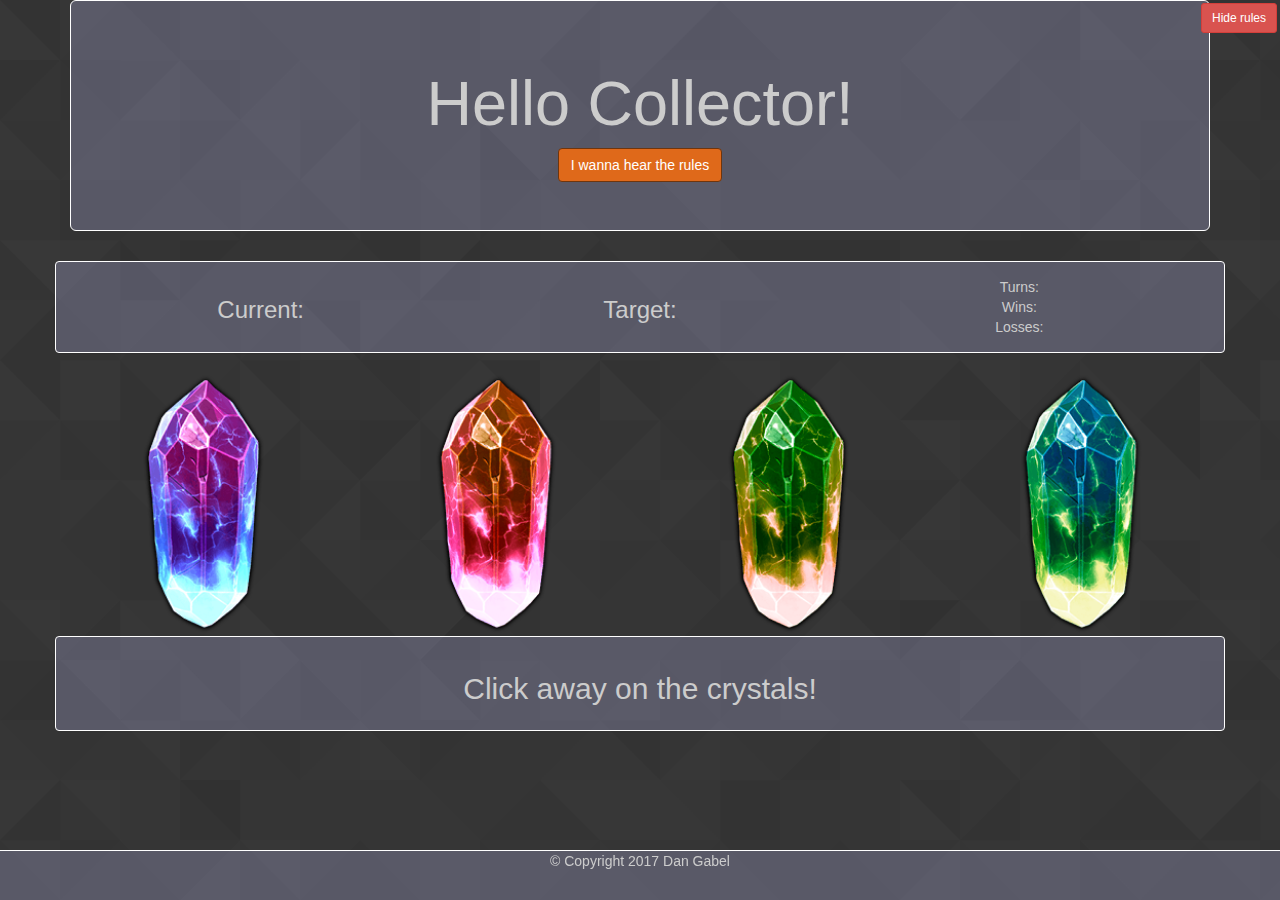
<file: crystalCollector.html>
<!DOCTYPE html>
<html>
<link rel="shortcut icon" href="assets/images/favicon.ico" type="image/x-icon">
<link rel="stylesheet" type="text/css" href="assets/css/reset.css">
<!-- bootstrap cdn -->
<link rel="stylesheet" href="https://maxcdn.bootstrapcdn.com/bootstrap/3.3.7/css/bootstrap.min.css" integrity="sha384-BVYiiSIFeK1dGmJRAkycuHAHRg32OmUcww7on3RYdg4Va+PmSTsz/K68vbdEjh4u" crossorigin="anonymous">
<!-- local stylesheet -->
<link rel="stylesheet" type="text/css" href="assets/css/style.css">
<!-- jQuery and local js scripts -->
<script src="https://code.jquery.com/jquery-2.2.3.js" integrity="sha256-laXWtGydpwqJ8JA+X9x2miwmaiKhn8tVmOVEigRNtP4=" crossorigin="anonymous"></script>

<script type="text/javascript" src="assets/javascript/game.js"></script>

<head>
  <title>Crystal Collector!</title>
</head>

<body>
  <div class="container">
    <!-- hide button for rules div -->
    <div id="hideBtn">
      <a class="btn btn-danger btn-sm hideBtn">Hide rules</a>
    </div>
    <!-- primary header block -->
    <div class="jumbotron text-center">
      <h1>Hello Collector!</h1>
      <!-- rules button -->
      <a class="btn btn-primary rules">I wanna hear the rules</a>
    </div>
    <div class="row scoreBoard text-center">
      <div class="panel panel-default">
        <div class="panel-body">
          <!-- score/target/game info blocks -->
          <div class="col-md-4 col-sm-4 col-xs-4">
            <h3>Current: <span id="currentScore"></span></h3></div>
          <div class="col-md-4 col-sm-4 col-xs-4">
            <h3>Target: <span id="targetScore"></span></h3></div>
          <div class="col-md-4 col-sm-4 col-xs-4">
            <div class="col-md-12 col-sm-12">Turns: <span id="turns"></span></div>
            <div class="col-md-12 col-sm-12">Wins: <span id="wins"></span></div>
            <div class="col-md-12 col-sm-12">Losses: <span id="losses"></span></div>
          </div>
        </div>
      </div>
    </div>
    <!-- Crystal img blocks -->
    <div class="row crystals">
      <div class="col-md-3 col-sm-3 col-xs-5 col-xs-offset-1 col-sm-offset-0 crys0">
        <div class="crystal" crys="0">
          <img src="assets/images/crys.png" alt="Click me!">
        </div>
      </div>
      <div class="col-md-3 col-sm-3 col-xs-5 crys1">
        <div class="crystal" crys="1">
          <img src="assets/images/crys.png" alt="Click me!">
        </div>
      </div>
      <div class="col-md-3 col-sm-3 col-xs-5 col-xs-offset-1 col-sm-offset-0 crys2">
        <div class="crystal" crys="2">
          <img src="assets/images/crys.png" alt="Click me!">
        </div>
      </div>
      <div class="col-md-3 col-sm-3 col-xs-5 crys3">
        <div class="crystal" crys="3">
          <img src="assets/images/crys.png" alt="Click me!">
        </div>
      </div>
    </div>
    <div id="rules" class="row panel panel-default panel-body text-center">
      <div class="col-md-6 col-sm-6 col-md-offset-3 col-sm-offset-3">
        <h2>Click away on the crystals!</h2></div>
    </div>
  </div>
  <div class="push"></div>
  <footer class="footer navbar navbar-default navbar-fixed-bottom align-middle
text-default text-center">
    <p>&copy; Copyright 2017 Dan Gabel</p>
  </footer>
</body>

</html>
</file>
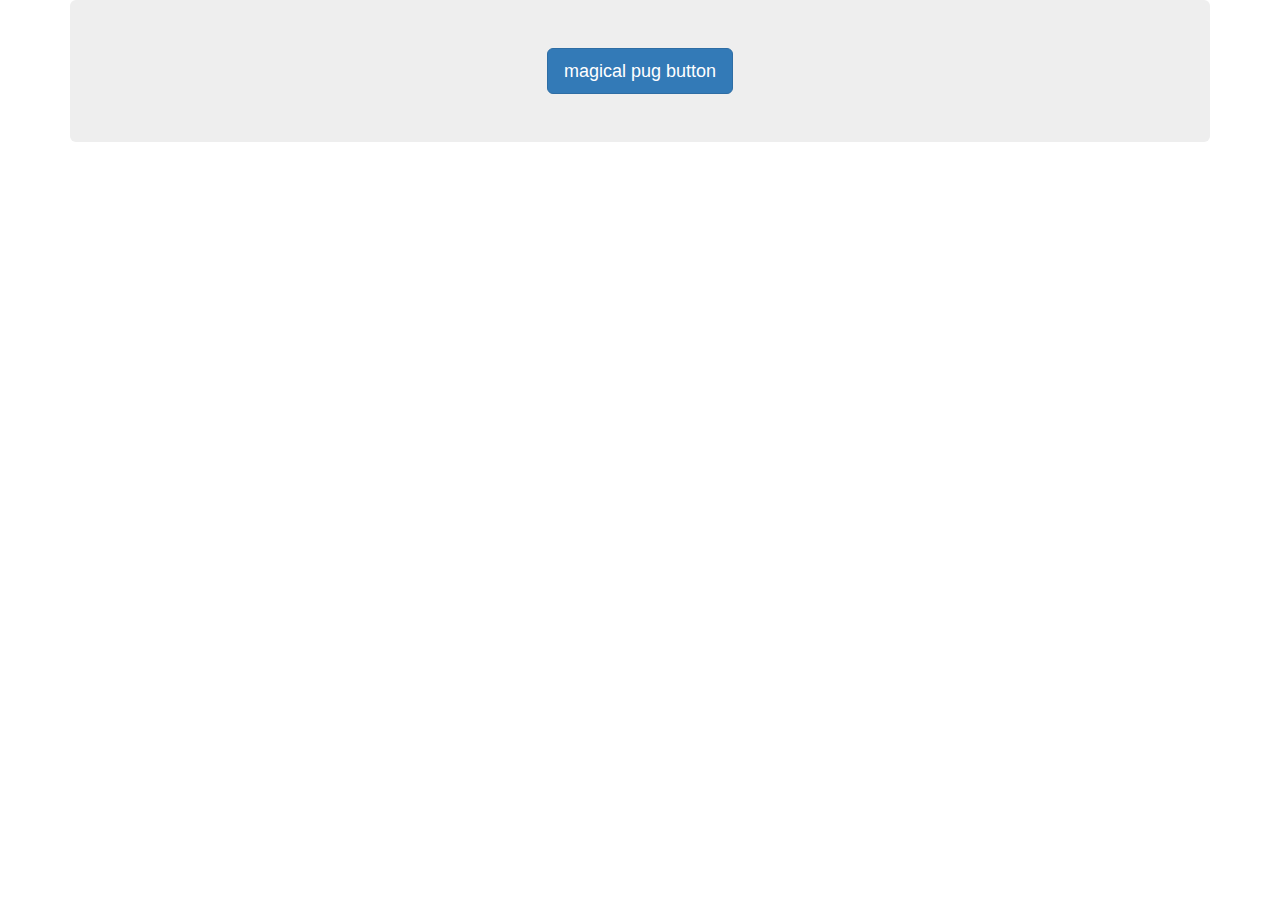
<file: MagicPugButton.html>
<!DOCTYPE html>
<html lang="en">

<head>
  <meta charset="utf-8">
  <link rel="stylesheet" href="https://maxcdn.bootstrapcdn.com/bootstrap/3.3.7/css/bootstrap.min.css" integrity="sha384-BVYiiSIFeK1dGmJRAkycuHAHRg32OmUcww7on3RYdg4Va+PmSTsz/K68vbdEjh4u" crossorigin="anonymous">
  <title>The Magical pug Button</title>
</head>

<body>
  <div class="container">
    <div class="jumbotron text-center">
    <div id="pug-button" class="btn btn-lg btn-primary col-12">magical pug button</div>
    </div>
    <div id="images" class="col-md-12">
    </div>
  </div>
  <script src="https://code.jquery.com/jquery-2.1.3.min.js"></script>
  <script type="text/javascript">
  //Event handler for button on page
  $("#pug-button").on("click", function() {

    //Builds query for ajax call. This includes our API key
    var queryURL = "https://api.giphy.com/v1/gifs/random?api_key=dc6zaTOxFJmzC&tag=pug";

    //The actual ajax call
    $.ajax({
      url: queryURL,
      method: "GET"
    })

    //done function for ajax response
    .done(function(response) {
      console.log(response);
      //stores data from ajax call in function variable
      var imageUrl = response.data.image_original_url;

      //jquery object img
      var pugImage = $("<img>");

      //adding img url to the jquery object we created and adds alt attribute
      pugImage.attr("src", imageUrl);
      pugImage.attr("alt", "pug image");

      //Changes html to show latest pug gif
      $("#images").html(pugImage);
    });
  });
  </script>
</body>

</html>
</file>
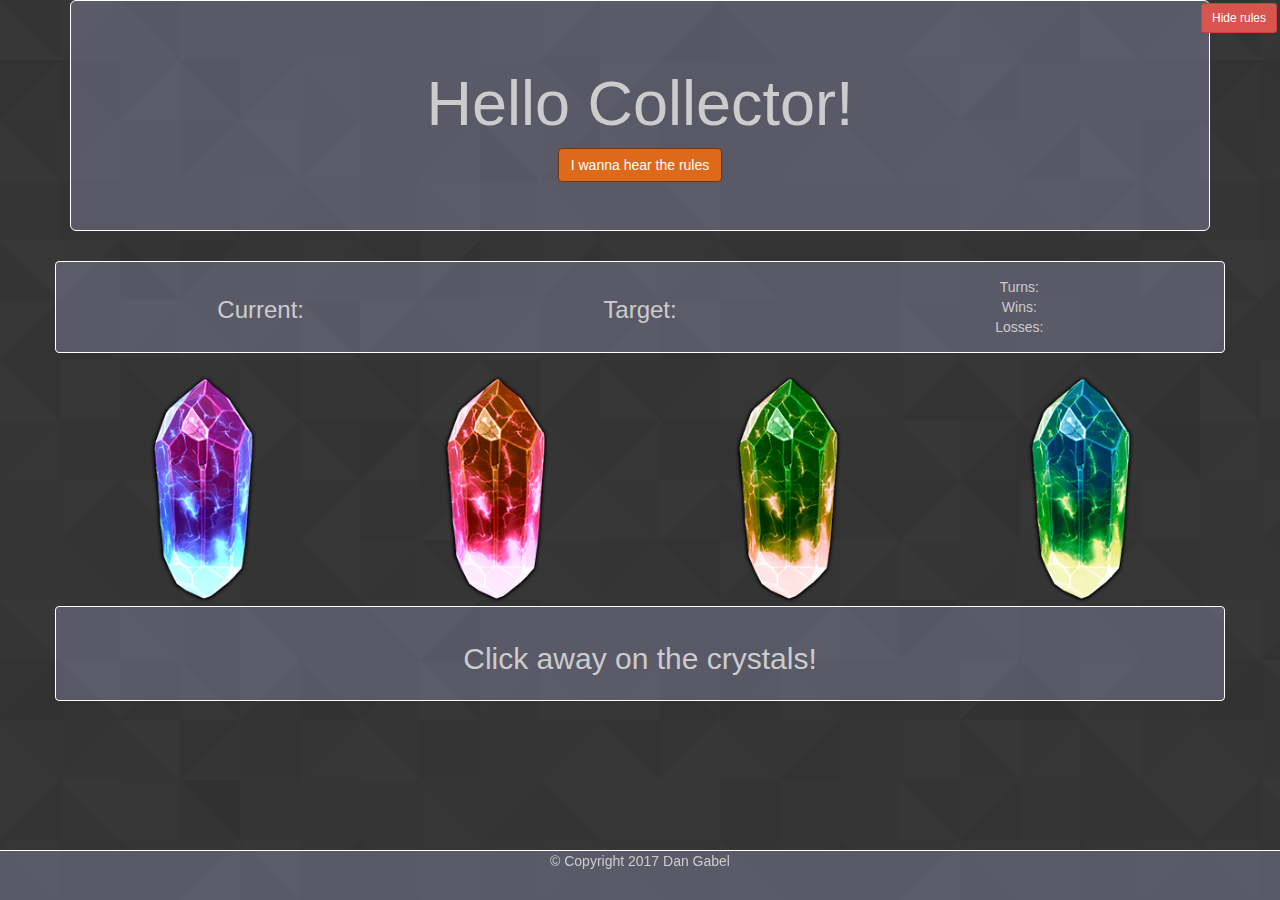
<file: CrystalCollector/crystalCollector.html>
<!DOCTYPE html>
<html>
<link rel="shortcut icon" href="assets/images/favicon.ico" type="image/x-icon">
<link rel="stylesheet" type="text/css" href="assets/css/reset.css">
<!-- bootstrap cdn -->
<link rel="stylesheet" href="https://maxcdn.bootstrapcdn.com/bootstrap/3.3.7/css/bootstrap.min.css" integrity="sha384-BVYiiSIFeK1dGmJRAkycuHAHRg32OmUcww7on3RYdg4Va+PmSTsz/K68vbdEjh4u" crossorigin="anonymous">
<!-- local stylesheet -->
<link rel="stylesheet" type="text/css" href="assets/css/style.css">
<!-- jQuery and local js scripts -->
<script type="text/javascript" src="https://code.jquery.com/jquery-2.2.3.js" integrity="sha256-laXWtGydpwqJ8JA+X9x2miwmaiKhn8tVmOVEigRNtP4=" crossorigin="anonymous"></script>

<script type="text/javascript" src="assets/javascript/game.js"></script>

<head>
  <title>Crystal Collector!</title>
</head>

<body>
  <div class="container">
    <!-- hide button for rules div -->
    <div id="hideBtn">
      <a class="btn btn-danger btn-sm hideBtn">Hide rules</a>
    </div>
    <!-- primary header block -->
    <div class="jumbotron text-center">
      <h1>Hello Collector!</h1>
      <!-- rules button -->
      <a class="btn btn-primary rules">I wanna hear the rules</a>
    </div>
    <div class="row scoreBoard text-center">
      <div class="panel panel-default">
        <div class="panel-body">
          <!-- score/target/game info blocks -->
          <div class="col-md-4 col-sm-4 col-xs-4">
            <h3>Current: <span id="currentScore"></span></h3></div>
          <div class="col-md-4 col-sm-4 col-xs-4">
            <h3>Target: <span id="targetScore"></span></h3></div>
          <div class="col-md-4 col-sm-4 col-xs-4">
            <div class="col-md-12 col-sm-12">Turns: <span id="turns"></span></div>
            <div class="col-md-12 col-sm-12">Wins: <span id="wins"></span></div>
            <div class="col-md-12 col-sm-12">Losses: <span id="losses"></span></div>
          </div>
        </div>
      </div>
    </div>
    <!-- Crystal img blocks -->
    <div class="row crystals">
      <div class="col-md-3 col-sm-3 col-xs-5 col-xs-offset-1 col-sm-offset-0 crys0">
        <div class="col-xs-12 crystal" crys="0">
          <img src="assets/images/crys.png" alt="Click me!">
        </div>
      </div>
      <div class="col-md-3 col-sm-3 col-xs-5 crys1">
        <div class="col-xs-12 crystal" crys="1">
          <img src="assets/images/crys.png" alt="Click me!">
        </div>
      </div>
      <div class="hidden-lg hidden-md hidden-sm col-xs-12"></div>
      <div class="col-md-3 col-sm-3 col-xs-5 col-xs-offset-1 col-sm-offset-0 crys2">
        <div class="col-xs-12 crystal" crys="2">
          <img src="assets/images/crys.png" alt="Click me!">
        </div>
      </div>
      <div class="col-md-3 col-sm-3 col-xs-5 crys3">
        <div class="col-xs-12 crystal" crys="3">
          <img src="assets/images/crys.png" alt="Click me!">
        </div>
      </div>
    </div>
    <div id="rules" class="row panel panel-default panel-body text-center">
      <div class="col-md-6 col-sm-6 col-md-offset-3 col-sm-offset-3">
        <h2>Click away on the crystals!</h2></div>
    </div>
  </div>
  <div class="push"></div>
  <div class="footer navbar navbar-default navbar-fixed-bottom align-middle
text-default text-center">
    <p>&copy; Copyright 2017 Dan Gabel</p>
  </div>
</body>

</html>
</file>
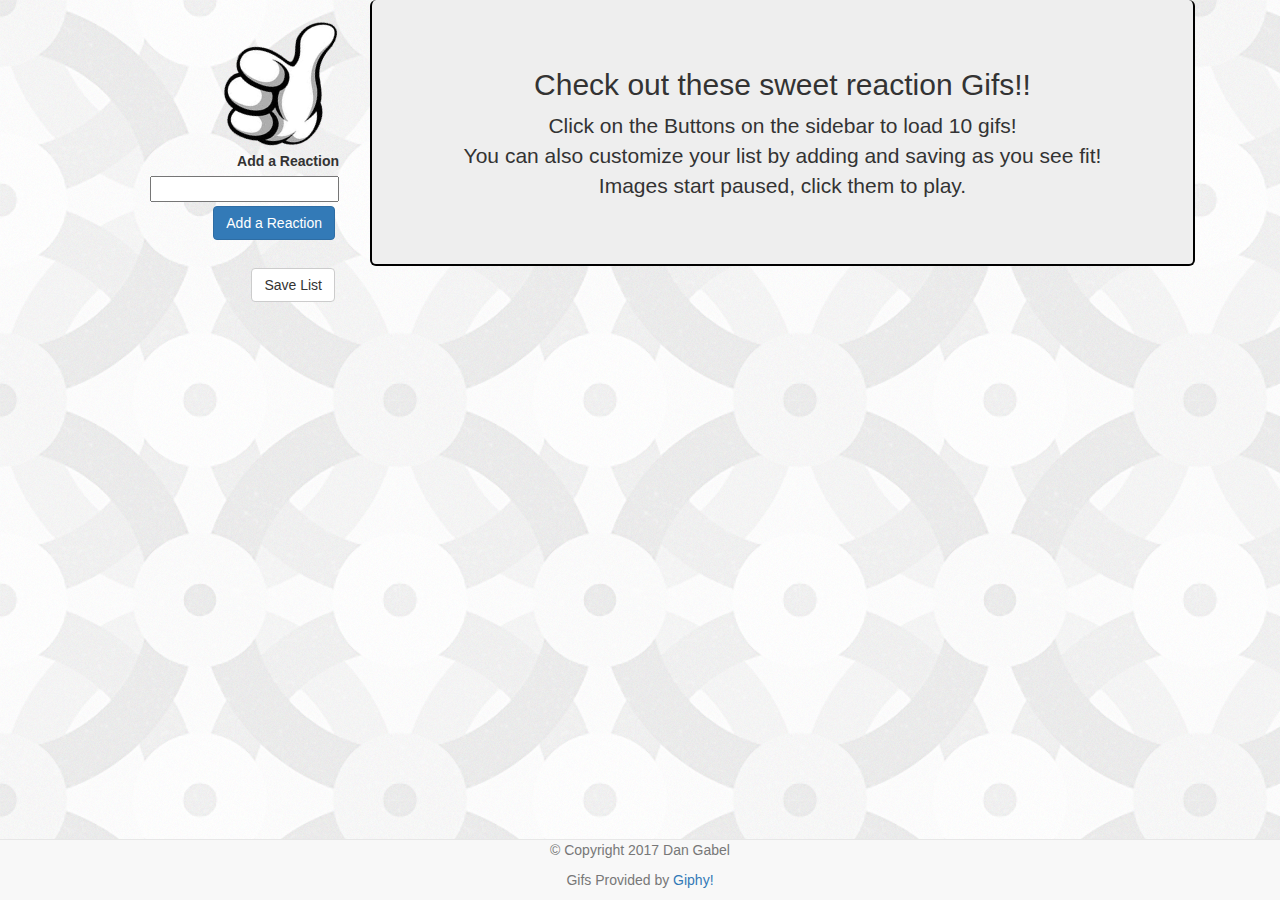
<file: GifPage/giftastic.html>
<!DOCTYPE html>
<html>

<head>
  <!-- favicon -->
  <link rel="shortcut icon" href="assets/images/favicon.ico" type="image/x-icon">
  <!-- bootstrap cdn -->
  <link rel="stylesheet" href="https://maxcdn.bootstrapcdn.com/bootstrap/3.3.7/css/bootstrap.min.css" integrity="sha384-BVYiiSIFeK1dGmJRAkycuHAHRg32OmUcww7on3RYdg4Va+PmSTsz/K68vbdEjh4u" crossorigin="anonymous">
  <!-- local stylesheet -->
  <link rel="stylesheet" href="assets/css/style.css">
  <!-- jQuery cdn -->
  <script type="text/javascript" src="https://code.jquery.com/jquery-2.2.3.js" integrity="sha256-laXWtGydpwqJ8JA+X9x2miwmaiKhn8tVmOVEigRNtP4=" crossorigin="anonymous"></script>
  <!-- local app -->
  <script type="text/javascript" src="assets/js/app.js"></script>
  <title>GifTastic!</title>
</head>

<body>
  <div class="container">
    <!-- #sidebar-wrapper -->
    <div id="sidebar-wrapper" class="col-sm-3 text-right">
      <img class="brand" src="assets/images/thumbsup.png" alt="Thumbs Up">
      <div class="navbar">
        <form id="reaction-form">
          <label for="reaction-input" class="text-left">Add a Reaction</label>
          <br>
          <input type="text" id="reaction-input">
          <br>
          <input id="add-reaction" class="btn btn-primary" type="submit" value="Add a Reaction">
        </form>
        <br>
        <button type="button" id="loadBtn" class="btn btn-success hidden">Load List</button>
        <button type="button" id="saveBtn" class="btn btn-default">Save List</button>
        
        <div id="btnList" class="text-right">
        </div>
      </div>
    </div>
    <!-- /#sidebar-wrapper -->
    <div class="content-wrapper col-sm-9">
      <div class="jumbotron text-center">
        <h2>Check out these sweet reaction Gifs!!</h2>
        <p>Click on the Buttons on the sidebar to load 10 gifs! <br> You can also customize your list by adding and saving as you see fit! <br> Images start paused, click them to play.</p>
      </div>
      <div class="text-center">
        <div id="imageDisplay"></div>
      </div>
    </div>
  </div>
  <div class="push"></div>
  <div class="footer navbar navbar-default navbar-fixed-bottom align-middle text-default text-center text-muted">
    <p>&copy; Copyright 2017 Dan Gabel</p>
    <p>Gifs Provided by <a href="https://giphy.com/" target="_blank">Giphy!</a></p>
  </div>
</body>

</html>
</file>
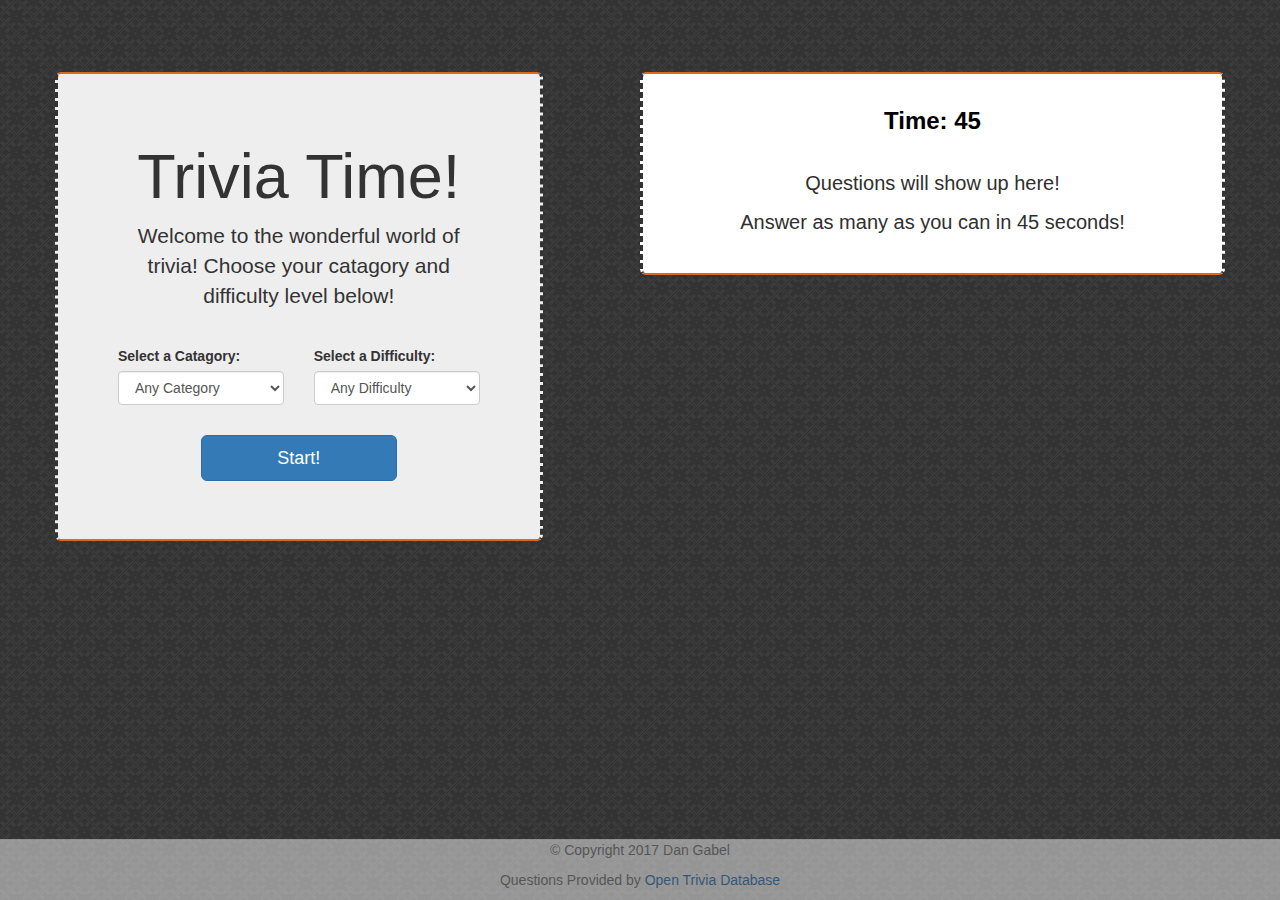
<file: TriviaGame/trivia.html>
<!DOCTYPE html>
<html>
<link rel="shortcut icon" href="assets/images/favicon.ico" type="image/x-icon">
<!-- bootstrap cdn -->
<link rel="stylesheet" href="https://maxcdn.bootstrapcdn.com/bootstrap/3.3.7/css/bootstrap.min.css" integrity="sha384-BVYiiSIFeK1dGmJRAkycuHAHRg32OmUcww7on3RYdg4Va+PmSTsz/K68vbdEjh4u" crossorigin="anonymous">
<!-- local stylesheet -->
<link rel="stylesheet" type="text/css" href="assets/css/style.css">
<!-- jQuery and local js scripts -->
<script type="text/javascript" src="https://code.jquery.com/jquery-2.2.3.js" integrity="sha256-laXWtGydpwqJ8JA+X9x2miwmaiKhn8tVmOVEigRNtP4=" crossorigin="anonymous"></script>
<script type="text/javascript" src="assets/javascript/app.js"></script>

<head>
    <title>Trivia Game!</title>
</head>

<body>
    <div class="container">
        <nav class="navbar navbar-default">
            <div class="container-fluid">
                <div class="navbar-header">
                    <a class="navbar-brand" href="#">
                    </a>
                </div>
            </div>
        </nav>
        <div class="row">
            <div class="jumbotron col-sm-5" id="instructions">
                <div class="text-center">
                    <h1>Trivia Time!</h1>
                    <p>Welcome to the wonderful world of trivia! Choose your catagory and difficulty level below! </p>
                    <br>
                </div>
                <div class="row">
                    <div class="col-sm-6">
                        <label for="trivia_category" class="text-right">Select a Catagory:</label>
                        <select id="trivia_category" class="form-control">
                            <option value="any">Any Category</option>
                            <option value="9">General Knowledge</option>
                            <option value="10">Entertainment: Books</option>
                            <option value="11">Entertainment: Film</option>
                            <option value="12">Entertainment: Music</option>
                            <option value="13">Entertainment: Musicals &amp; Theatres</option>
                            <option value="14">Entertainment: Television</option>
                            <option value="17">Science &amp; Nature</option>
                            <option value="18">Science: Computers</option>
                            <option value="19">Science: Mathematics</option>
                            <option value="20">Mythology</option>
                            <option value="21">Sports</option>
                            <option value="22">Geography</option>
                            <option value="23">History</option>
                            <option value="24">Politics</option>
                            <option value="25">Art</option>
                            <option value="27">Animals</option>
                        </select>
                    </div>
                    <div class="col-sm-6">
                        <label for="trivia_category">Select a Difficulty:</label>
                        <select id="trivia_difficulty" class="form-control">
                            <option value="any">Any Difficulty</option>
                            <option value="easy">Easy</option>
                            <option value="medium">Medium</option>
                            <option value="hard">Hard</option>
                        </select>
                        <br>
                    </div>
                    <div id="gameStart" class="btn btn-lg btn-primary col-sm-6 col-sm-offset-3">Start!</div>
                </div>
            </div>
            <div class="col-sm-6 col-sm-offset-1 text-center panel gameSection">
                <div class="panel-heading">
                    <p class="timer"><strong>Time: <span id="time">45</span></strong></p>
                </div>
                <div class="">
                    <div id="question" class="panel-heading text-center">
                        <p>Questions will show up here!</p>
                        <p>Answer as many as you can in 45 seconds! </p>
                    </div>
                    <div id="selections" class="panel panel-body"></div>
                </div>
            </div>
        </div>
        <div class="push"></div>
        <div class="footer navbar navbar-default navbar-fixed-bottom align-middle text-default text-center text-muted">
            <p>&copy; Copyright 2017 Dan Gabel</p>
            <p>Questions Provided by <a href="https://opentdb.com/" target="_blank">Open Trivia Database</a></p>
        </div>
    </div>
</body>

</html>
</file>
<file: assets/css/style.css>
/*setting background texture image */
body {
  color: #cccccc;
  background-image: url(../images/lodyas.png);
}

/*lower opacity for blocks */
.jumbotron, .panel, .footer {
	background-color: rgba(200,200,255,.25);
	border-color: #ffffff;
	border-width: 1px;
	border-style: solid;
}

.footer {
	border-right: 0;
	border-left: 0;
	border-bottom: 0;
}

.push{
	height: 50px;
}
/*scales imgs to width of div*/
img{
	width: 100%;
}

.crystal{
	margin: auto;
}

/*color changes for each image*/
.crys0{
	filter: hue-rotate(0deg);
}

.crys1{
	filter: hue-rotate(90deg);
}

.crys2{
	filter: hue-rotate(180deg);
}

.crys3{
	filter: hue-rotate(250deg);
}

/*edit button color*/
.btn-primary {
	background-color: #df691a;
	border-color: #6f350d;
}

.btn-primary:hover{
	background-color: #6f350d;
	border-color: #df691a; 
}

/*hide button pin to upper right*/
#hideBtn {
	position: fixed;
	top: 3px;
	right: 3px;
	z-index: 100;
}


/*Crystal Animations*/
@keyframes rotateHue-animation{
	25% { transform: rotate(20deg); }
	50% { filter: hue-rotate(60deg); }
	75% { transform: rotate(-20deg); }
}
.hueRotate {
	animation-name: rotateHue-animation;
	animation-duration: 3000ms;
	animation-iteration-count: infinite;
	animation-timing-function: linear;
}

@keyframes click-animation{
	50% { transform: scale(.8); }
}
.click {
	animation-name: click-animation;
	animation-duration: 100ms;
	animation-iteration-count: 1;
	animation-timing-function: linear;

}
</file>
<file: CrystalCollector/assets/css/style.css>
/*setting background texture image */
body {
  color: #cccccc;
  background-image: url(../images/lodyas.png);
}

/*lower opacity for blocks */
.jumbotron, .panel, .footer {
	background-color: rgba(200,200,255,.25);
	border-color: #ffffff;
	border-width: 1px;
	border-style: solid;
}

.footer {
	border-right: 0;
	border-left: 0;
	border-bottom: 0;
}

.push{
	height: 50px;
}
/*scales imgs to width of div*/
img{
	width: 100%;
}

.crystal{
	margin: auto;
}

/*color changes for each image*/
.crys0{
	filter: hue-rotate(0deg);
}

.crys1{
	filter: hue-rotate(90deg);
}

.crys2{
	filter: hue-rotate(180deg);
}

.crys3{
	filter: hue-rotate(250deg);
}

/*edit button color*/
.btn-primary {
	background-color: #df691a;
	border-color: #6f350d;
}

.btn-primary:hover{
	background-color: #6f350d;
	border-color: #df691a; 
}

/*hide button pin to upper right*/
#hideBtn {
	position: fixed;
	top: 3px;
	right: 3px;
	z-index: 100;
}


/*Crystal Animations*/
@keyframes rotateHue-animation{
	25% { transform: rotate(20deg); }
	50% { filter: hue-rotate(80deg); }
	75% { transform: rotate(-20deg); }
}
.hueRotate {
	animation-name: rotateHue-animation;
	animation-duration: 3000ms;
	animation-iteration-count: infinite;
	animation-timing-function: linear;
}

@keyframes click-animation{
	50% { transform: scale(.8); }
}
.click {
	animation-name: click-animation;
	animation-duration: 100ms;
	animation-iteration-count: 1;
	animation-timing-function: linear;

}
</file>
<file: GifPage/assets/css/style.css>
body {
	background-image: url("../images/bkgrd.png");
}

.jumbotron{
	border-color: black;
	border-style: solid;
	border-width: 2px;
	border-top: 0;
}

.gifs{
	box-shadow: 10px 10px 50px black;
}

#sidebar-wrapper{
	height:100%;
}

.btn {
	margin: 4px;
}

.brand {
	transform: rotate(30deg);
	height: 150px;
}

.push {
	height: 75px;
}
</file>
<file: TriviaGame/assets/css/style.css>
body{
	background-image: url("../images/dark_embroidery.png");
}



/*for future use. currently hidden because its just a placeholder*/
.navbar{
	visibility: hidden;
}

.jumbotron, .gameSection{
	border-color: #df691a;
	border-style: solid;
	border-width: 2px;
	border-radius: 6px;
	border-right: dashed;
	border-left: dashed;
	
}

.timer{
	font-size: 24px;
	padding-top: 20px;
	color: #000;
}

#question{
	padding-bottom: 5px;
	font-size: 20px;
	height: 62px;
	color:#2f2f2f;

}

#selections{
	opacity: 0;
}

.btn{
	margin-top: 10px;
	margin-bottom: 10px;
}

.push{
	height: 75px;
}

.footer{
	position: fixed;
	bottom:0;
	left:0;
	visibility: visible;
	opacity: .5;
}
</file>
